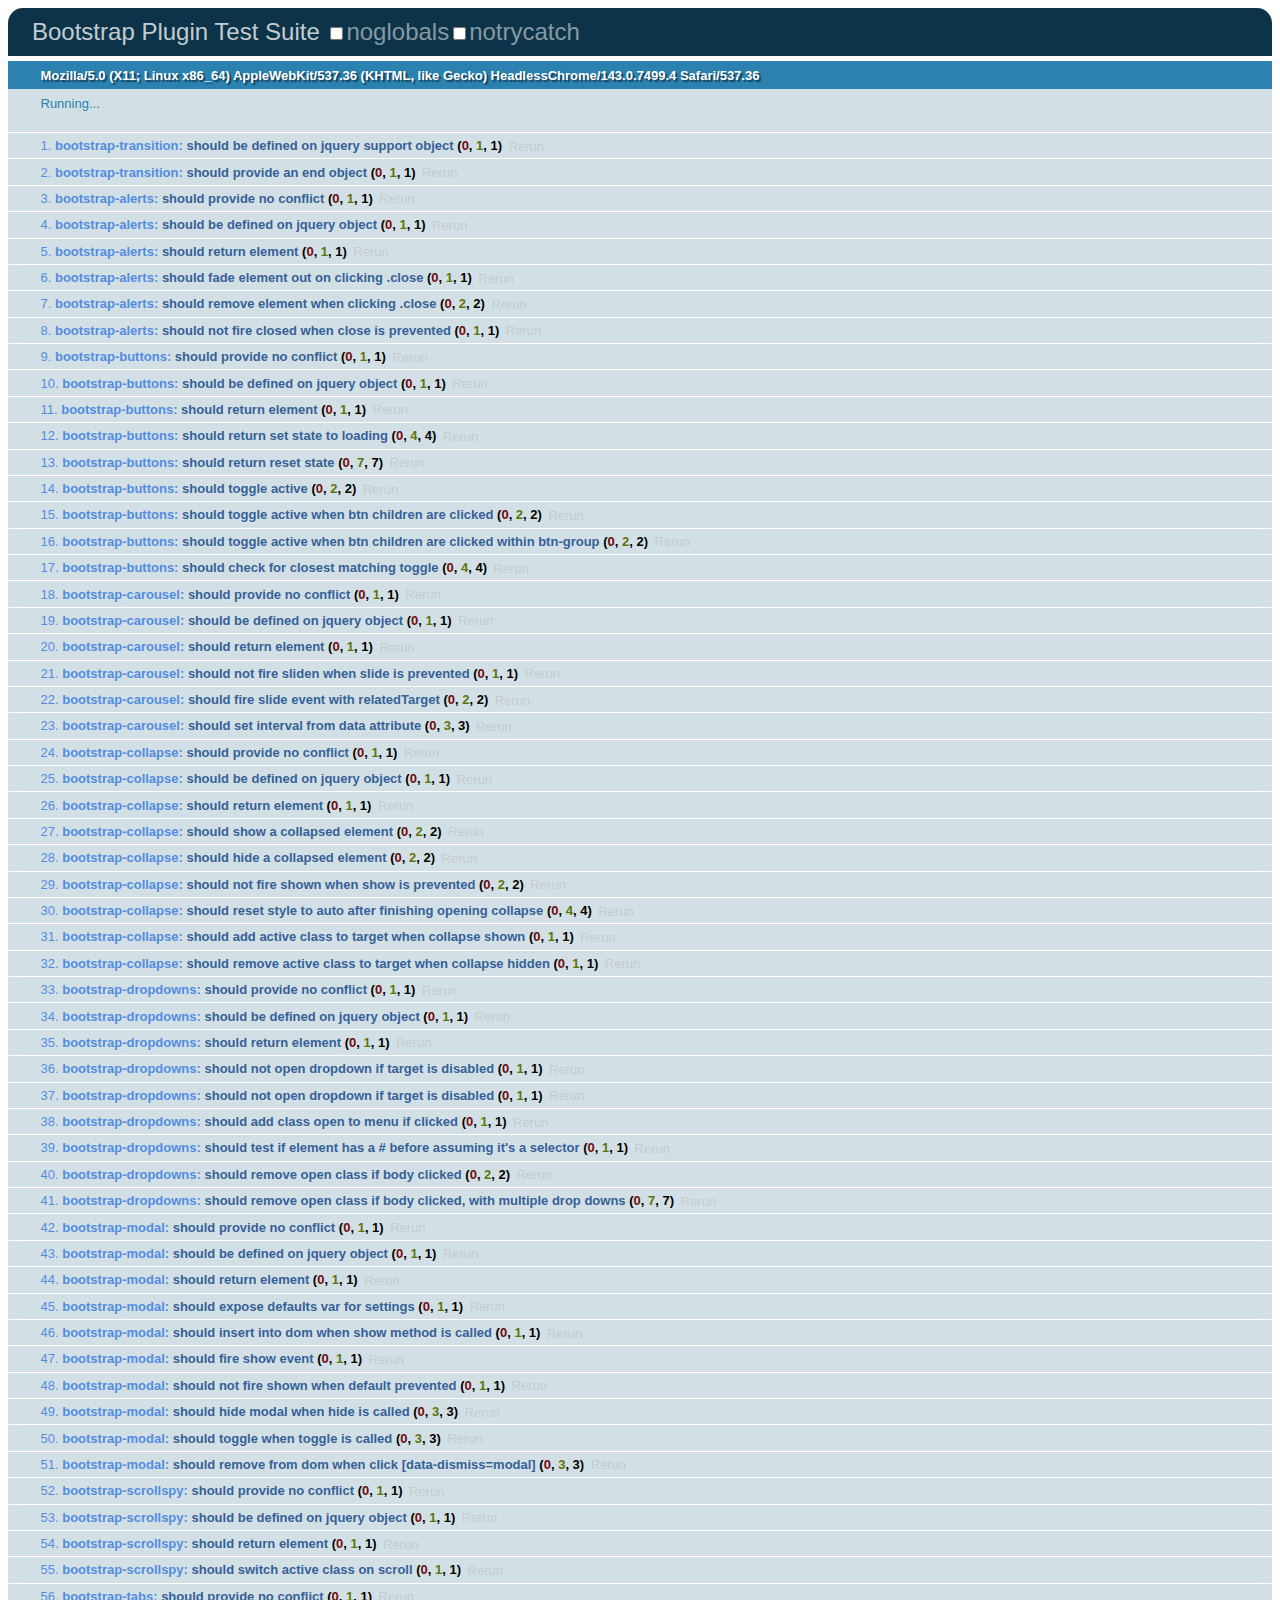
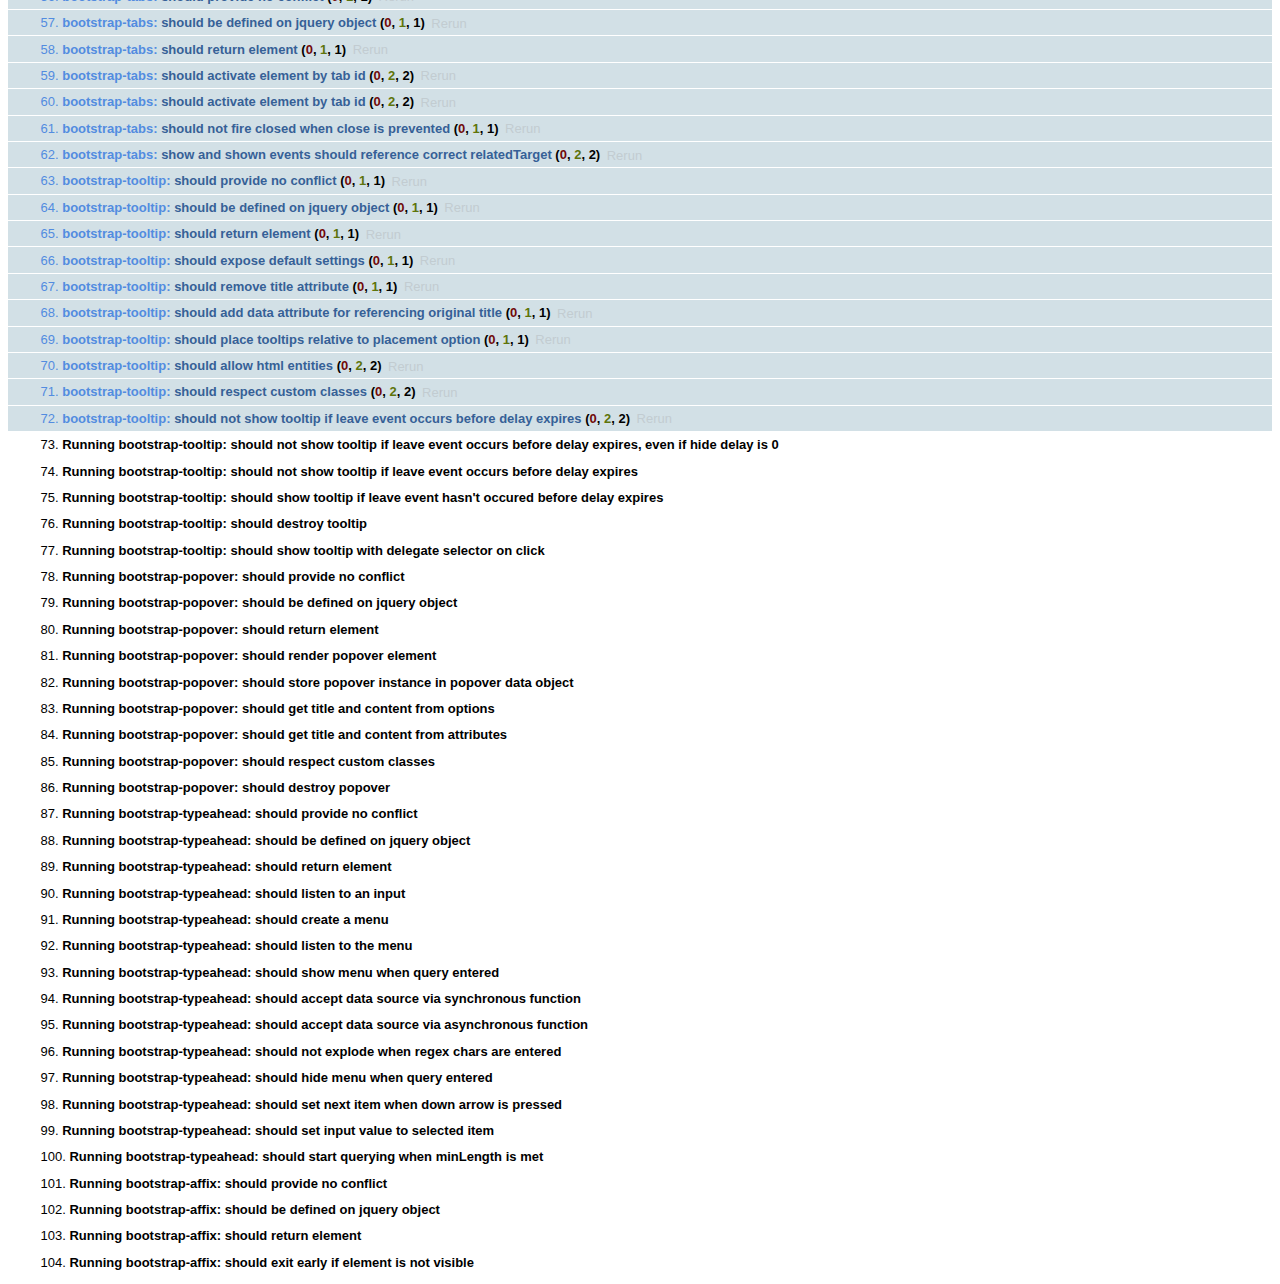
<file: static/bootstrap/js/tests/index.html>
<!DOCTYPE HTML>
<html>
<head>
  <title>Bootstrap Plugin Test Suite</title>

  <!-- jquery -->
  <!--<script src="http://code.jquery.com/jquery-1.7.min.js"></script>-->
  <script src="vendor/jquery.js"></script>

  <!-- qunit -->
  <link rel="stylesheet" href="vendor/qunit.css" type="text/css" media="screen" />
  <script src="vendor/qunit.js"></script>

  <!-- phantomjs logging script-->
  <script src="unit/bootstrap-phantom.js"></script>

  <!--  plugin sources -->
  <script src="../../js/bootstrap-transition.js"></script>
  <script src="../../js/bootstrap-alert.js"></script>
  <script src="../../js/bootstrap-button.js"></script>
  <script src="../../js/bootstrap-carousel.js"></script>
  <script src="../../js/bootstrap-collapse.js"></script>
  <script src="../../js/bootstrap-dropdown.js"></script>
  <script src="../../js/bootstrap-modal.js"></script>
  <script src="../../js/bootstrap-scrollspy.js"></script>
  <script src="../../js/bootstrap-tab.js"></script>
  <script src="../../js/bootstrap-tooltip.js"></script>
  <script src="../../js/bootstrap-popover.js"></script>
  <script src="../../js/bootstrap-typeahead.js"></script>
  <script src="../../js/bootstrap-affix.js"></script>

  <!-- unit tests -->
  <script src="unit/bootstrap-transition.js"></script>
  <script src="unit/bootstrap-alert.js"></script>
  <script src="unit/bootstrap-button.js"></script>
  <script src="unit/bootstrap-carousel.js"></script>
  <script src="unit/bootstrap-collapse.js"></script>
  <script src="unit/bootstrap-dropdown.js"></script>
  <script src="unit/bootstrap-modal.js"></script>
  <script src="unit/bootstrap-scrollspy.js"></script>
  <script src="unit/bootstrap-tab.js"></script>
  <script src="unit/bootstrap-tooltip.js"></script>
  <script src="unit/bootstrap-popover.js"></script>
  <script src="unit/bootstrap-typeahead.js"></script>
  <script src="unit/bootstrap-affix.js"></script>
</head>
<body>
  <div>
    <h1 id="qunit-header">Bootstrap Plugin Test Suite</h1>
    <h2 id="qunit-banner"></h2>
    <h2 id="qunit-userAgent"></h2>
    <ol id="qunit-tests"></ol>
    <div id="qunit-fixture"></div>
  </div>
</body>
</html>
</file>
<file: static/bootstrap/js/tests/vendor/qunit.css>
/**
 * QUnit - A JavaScript Unit Testing Framework
 *
 * http://docs.jquery.com/QUnit
 *
 * Copyright (c) 2012 John Resig, Jörn Zaefferer
 * Dual licensed under the MIT (MIT-LICENSE.txt)
 * or GPL (GPL-LICENSE.txt) licenses.
 */

/** Font Family and Sizes */

#qunit-tests, #qunit-header, #qunit-banner, #qunit-testrunner-toolbar, #qunit-userAgent, #qunit-testresult {
	font-family: "Helvetica Neue Light", "HelveticaNeue-Light", "Helvetica Neue", Calibri, Helvetica, Arial, sans-serif;
}

#qunit-testrunner-toolbar, #qunit-userAgent, #qunit-testresult, #qunit-tests li { font-size: small; }
#qunit-tests { font-size: smaller; }


/** Resets */

#qunit-tests, #qunit-tests ol, #qunit-header, #qunit-banner, #qunit-userAgent, #qunit-testresult {
	margin: 0;
	padding: 0;
}


/** Header */

#qunit-header {
	padding: 0.5em 0 0.5em 1em;

	color: #8699a4;
	background-color: #0d3349;

	font-size: 1.5em;
	line-height: 1em;
	font-weight: normal;

	border-radius: 15px 15px 0 0;
	-moz-border-radius: 15px 15px 0 0;
	-webkit-border-top-right-radius: 15px;
	-webkit-border-top-left-radius: 15px;
}

#qunit-header a {
	text-decoration: none;
	color: #c2ccd1;
}

#qunit-header a:hover,
#qunit-header a:focus {
	color: #fff;
}

#qunit-banner {
	height: 5px;
}

#qunit-testrunner-toolbar {
	padding: 0.5em 0 0.5em 2em;
	color: #5E740B;
	background-color: #eee;
}

#qunit-userAgent {
	padding: 0.5em 0 0.5em 2.5em;
	background-color: #2b81af;
	color: #fff;
	text-shadow: rgba(0, 0, 0, 0.5) 2px 2px 1px;
}


/** Tests: Pass/Fail */

#qunit-tests {
	list-style-position: inside;
}

#qunit-tests li {
	padding: 0.4em 0.5em 0.4em 2.5em;
	border-bottom: 1px solid #fff;
	list-style-position: inside;
}

#qunit-tests.hidepass li.pass, #qunit-tests.hidepass li.running  {
	display: none;
}

#qunit-tests li strong {
	cursor: pointer;
}

#qunit-tests li a {
	padding: 0.5em;
	color: #c2ccd1;
	text-decoration: none;
}
#qunit-tests li a:hover,
#qunit-tests li a:focus {
	color: #000;
}

#qunit-tests ol {
	margin-top: 0.5em;
	padding: 0.5em;

	background-color: #fff;

	border-radius: 15px;
	-moz-border-radius: 15px;
	-webkit-border-radius: 15px;

	box-shadow: inset 0px 2px 13px #999;
	-moz-box-shadow: inset 0px 2px 13px #999;
	-webkit-box-shadow: inset 0px 2px 13px #999;
}

#qunit-tests table {
	border-collapse: collapse;
	margin-top: .2em;
}

#qunit-tests th {
	text-align: right;
	vertical-align: top;
	padding: 0 .5em 0 0;
}

#qunit-tests td {
	vertical-align: top;
}

#qunit-tests pre {
	margin: 0;
	white-space: pre-wrap;
	word-wrap: break-word;
}

#qunit-tests del {
	background-color: #e0f2be;
	color: #374e0c;
	text-decoration: none;
}

#qunit-tests ins {
	background-color: #ffcaca;
	color: #500;
	text-decoration: none;
}

/*** Test Counts */

#qunit-tests b.counts                       { color: black; }
#qunit-tests b.passed                       { color: #5E740B; }
#qunit-tests b.failed                       { color: #710909; }

#qunit-tests li li {
	margin: 0.5em;
	padding: 0.4em 0.5em 0.4em 0.5em;
	background-color: #fff;
	border-bottom: none;
	list-style-position: inside;
}

/*** Passing Styles */

#qunit-tests li li.pass {
	color: #5E740B;
	background-color: #fff;
	border-left: 26px solid #C6E746;
}

#qunit-tests .pass                          { color: #528CE0; background-color: #D2E0E6; }
#qunit-tests .pass .test-name               { color: #366097; }

#qunit-tests .pass .test-actual,
#qunit-tests .pass .test-expected           { color: #999999; }

#qunit-banner.qunit-pass                    { background-color: #C6E746; }

/*** Failing Styles */

#qunit-tests li li.fail {
	color: #710909;
	background-color: #fff;
	border-left: 26px solid #EE5757;
	white-space: pre;
}

#qunit-tests > li:last-child {
	border-radius: 0 0 15px 15px;
	-moz-border-radius: 0 0 15px 15px;
	-webkit-border-bottom-right-radius: 15px;
	-webkit-border-bottom-left-radius: 15px;
}

#qunit-tests .fail                          { color: #000000; background-color: #EE5757; }
#qunit-tests .fail .test-name,
#qunit-tests .fail .module-name             { color: #000000; }

#qunit-tests .fail .test-actual             { color: #EE5757; }
#qunit-tests .fail .test-expected           { color: green;   }

#qunit-banner.qunit-fail                    { background-color: #EE5757; }


/** Result */

#qunit-testresult {
	padding: 0.5em 0.5em 0.5em 2.5em;

	color: #2b81af;
	background-color: #D2E0E6;

	border-bottom: 1px solid white;
}

/** Fixture */

#qunit-fixture {
	position: absolute;
	top: -10000px;
	left: -10000px;
}

/** Runoff */

#qunit-fixture {
  display:none;
}
</file>
